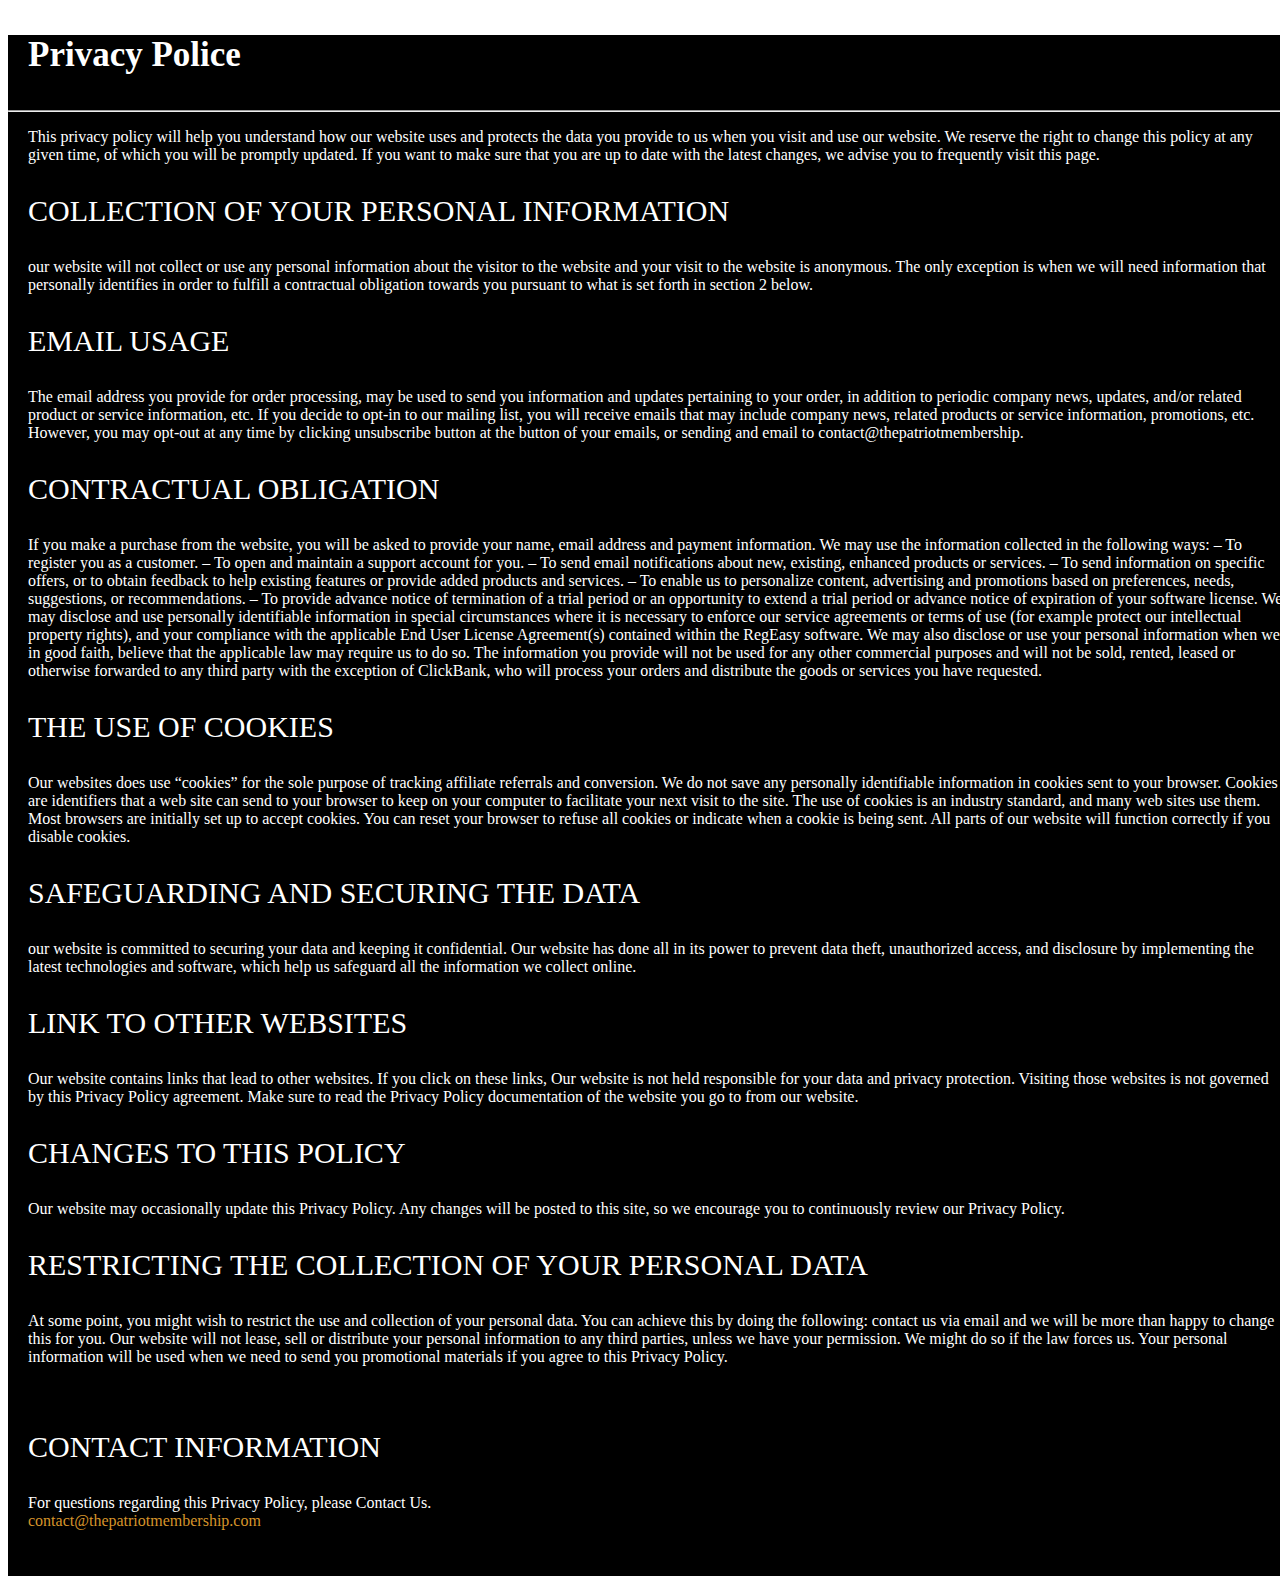
<file: index2.html>
<!DOCTYPE html>
<html lang="en">
<head>
    <meta charset="UTF-8">
    <meta http-equiv="X-UA-Compatible" content="IE=edge">
    <meta name="viewport" content="width=device-width, initial-scale=1.0">
    <title>Privacy Police</title>
    <link rel="stylesheet" href="style2.css">
    <link href="https://cdn.jsdelivr.net/npm/bootstrap@5.2.0/dist/css/bootstrap.min.css" rel="stylesheet" integrity="sha384-gH2yIJqKdNHPEq0n4Mqa/HGKIhSkIHeL5AyhkYV8i59U5AR6csBvApHHNl/vI1Bx" crossorigin="anonymous">
    <script src="https://ajax.googleapis.com/ajax/libs/jquery/3.2.1/jquery.min.js">
    </script>
      <script src="https://ajax.googleapis.com/ajax/libs/jquery/3.2.1/jquery.min.js"></script>
</head>
<body>
    <div class="div">
        <p class="first-tittle">Privacy Police</p>
        <hr style="color: white;">
        <p class="par">This privacy policy will help you understand how our website uses and protects the data you provide to us when you visit and use our website. We reserve the right to change this policy at any given time, of which you will be promptly updated. If you want to make sure that you are up to date with the latest changes, we advise you to frequently visit this page.<br>
        <p class="tittle"> COLLECTION OF YOUR PERSONAL INFORMATION</p>
        <p class="par">our website will not collect or use any personal information about the visitor to the website and your visit to the website is anonymous. The only exception is when we will need information that personally identifies in order to fulfill a contractual obligation towards you pursuant to what is set forth in section 2 below.</p>
        <p class="tittle">EMAIL USAGE</p>
        <p class="par">The email address you provide for order processing, may be used to send you information and updates pertaining to your order, in addition to periodic company news, updates, and/or related product or service information, etc. If you decide to opt-in to our mailing list, you will receive emails that may include company news, related products or service information, promotions, etc. However, you may opt-out at any time by clicking unsubscribe button at the button of your emails, or sending and email to contact@thepatriotmembership.</p>
        <p class="tittle">CONTRACTUAL OBLIGATION</p>
        <p class="par">If you make a purchase from the website, you will be asked to provide your name, email address and payment information. We may use the information collected in the following ways: – To register you as a customer. – To open and maintain a support account for you. – To send email notifications about new, existing, enhanced products or services. – To send information on specific offers, or to obtain feedback to help existing features or provide added products and services. – To enable us to personalize content, advertising and promotions based on preferences, needs, suggestions, or recommendations. – To provide advance notice of termination of a trial period or an opportunity to extend a trial period or advance notice of expiration of your software license. We may disclose and use personally identifiable information in special circumstances where it is necessary to enforce our service agreements or terms of use (for example protect our intellectual property rights), and your compliance with the applicable End User License Agreement(s) contained within the RegEasy software. We may also disclose or use your personal information when we, in good faith, believe that the applicable law may require us to do so. The information you provide will not be used for any other commercial purposes and will not be sold, rented, leased or otherwise forwarded to any third party with the exception of ClickBank, who will process your orders and distribute the goods or services you have requested.</p>
        <p class="tittle">THE USE OF COOKIES</p>
        <p class="par">Our websites does use “cookies” for the sole purpose of tracking affiliate referrals and conversion. We do not save any personally identifiable information in cookies sent to your browser. Cookies are identifiers that a web site can send to your browser to keep on your computer to facilitate your next visit to the site. The use of cookies is an industry standard, and many web sites use them. Most browsers are initially set up to accept cookies. You can reset your browser to refuse all cookies or indicate when a cookie is being sent. All parts of our website will function correctly if you disable cookies.</p>
        <p class="tittle">SAFEGUARDING AND SECURING THE DATA</p>
        <p class="par">our website is committed to securing your data and keeping it confidential. Our website has done all in its power to prevent data theft, unauthorized access, and disclosure by implementing the latest technologies and software, which help us safeguard all the information we collect online.</p>
        <p class="tittle">LINK TO OTHER WEBSITES</p>
        <p class="par">Our website contains links that lead to other websites. If you click on these links, Our website is not held responsible for your data and privacy protection. Visiting those websites is not governed by this Privacy Policy agreement. Make sure to read the Privacy Policy documentation of the website you go to from our website.</p>
        <p class="tittle">CHANGES TO THIS POLICY</p>
        <p class="par">Our website may occasionally update this Privacy Policy. Any changes will be posted to this site, so we encourage you to continuously review our Privacy Policy.</p>
        <p class="tittle">RESTRICTING THE COLLECTION OF YOUR PERSONAL DATA</p>
        <p class="par">At some point, you might wish to restrict the use and collection of your personal data. You can achieve this by doing the following: contact us via email and we will be more than happy to change this for you. Our website will not lease, sell or distribute your personal information to any third parties, unless we have your permission. We might do so if the law forces us. Your personal information will be used when we need to send you promotional materials if you agree to this Privacy Policy.</p><br>
        <p class="tittle">CONTACT INFORMATION</p>
        <p class="par"> For questions regarding this Privacy Policy, please Contact Us.<br><a class="link" href="mailto:contact@thepatriotmembership.com"> contact@thepatriotmembership.com</a></p>


    </div>



    <script src="https://cdn.jsdelivr.net/npm/bootstrap@5.2.0/dist/js/bootstrap.bundle.min.js" integrity="sha384-A3rJD856KowSb7dwlZdYEkO39Gagi7vIsF0jrRAoQmDKKtQBHUuLZ9AsSv4jD4Xa" crossorigin="anonymous"></script>
    <script src="https://cdn.jsdelivr.net/npm/bootstrap@5.2.0/dist/js/bootstrap.min.js" integrity="sha384-ODmDIVzN+pFdexxHEHFBQH3/9/vQ9uori45z4JjnFsRydbmQbmL5t1tQ0culUzyK" crossorigin="anonymous"></script>
</body>
</html>
</file>
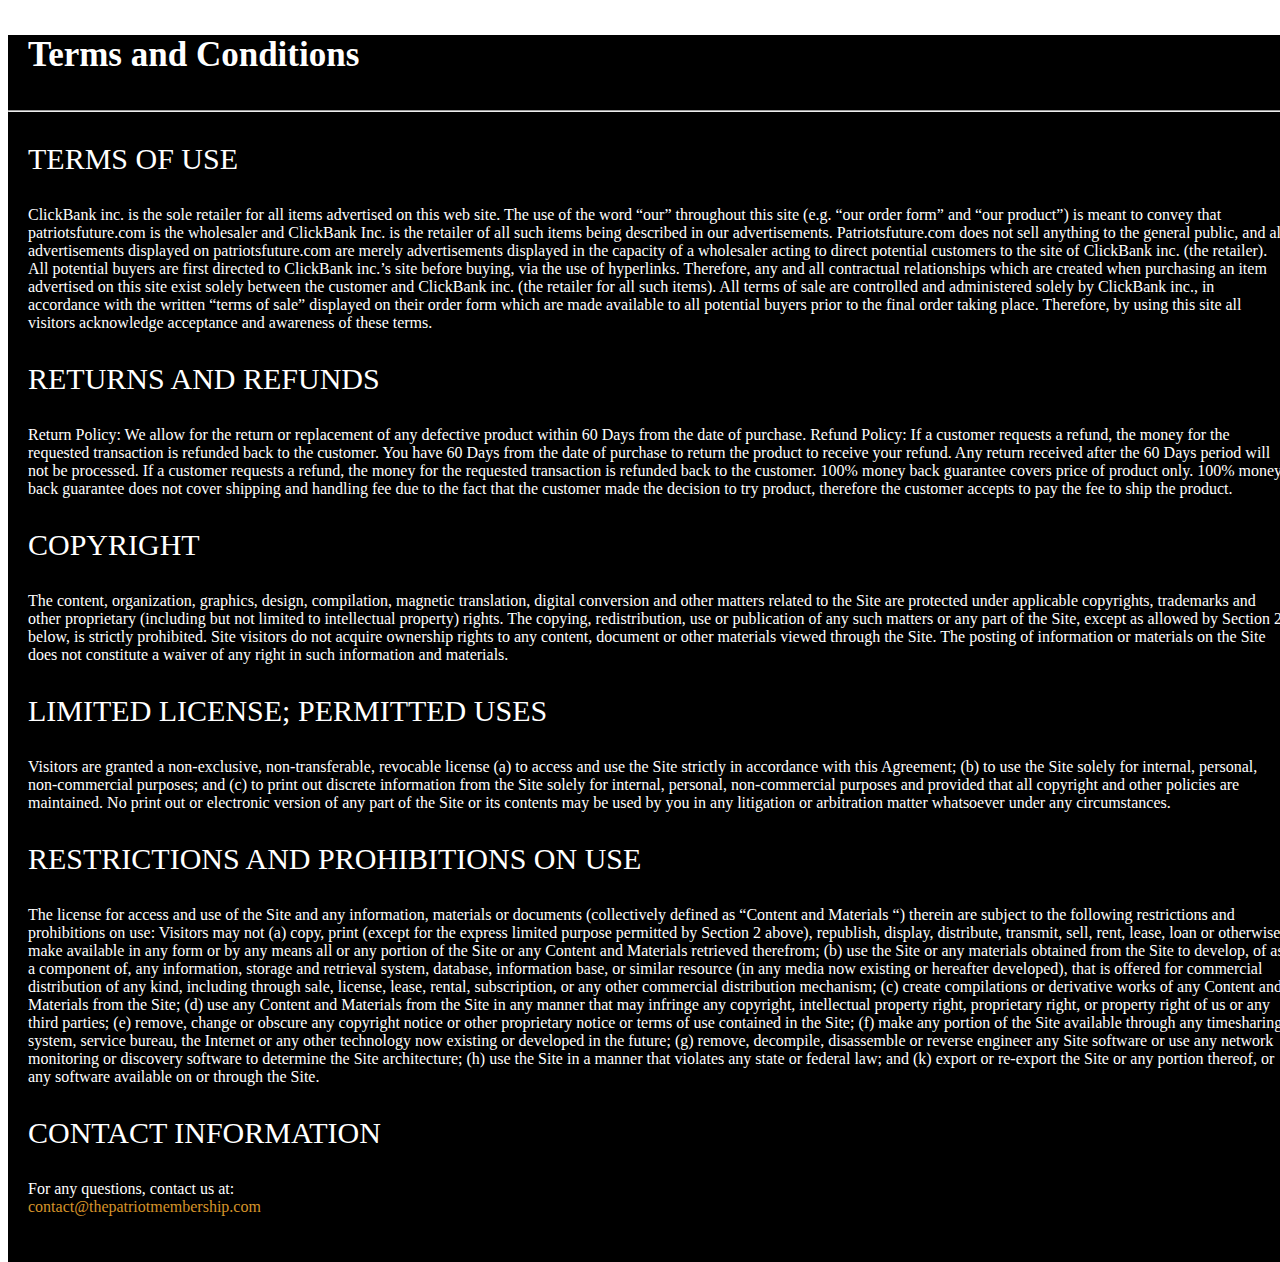
<file: index3.html>
<!DOCTYPE html>
<html lang="en">
<head>
    <meta charset="UTF-8">
    <meta http-equiv="X-UA-Compatible" content="IE=edge">
    <meta name="viewport" content="width=device-width, initial-scale=1.0">
    <title>Terms and Conditions</title>
    <link rel="stylesheet" href="style2.css">
    <link href="https://cdn.jsdelivr.net/npm/bootstrap@5.2.0/dist/css/bootstrap.min.css" rel="stylesheet" integrity="sha384-gH2yIJqKdNHPEq0n4Mqa/HGKIhSkIHeL5AyhkYV8i59U5AR6csBvApHHNl/vI1Bx" crossorigin="anonymous">
    <script src="https://ajax.googleapis.com/ajax/libs/jquery/3.2.1/jquery.min.js">
    </script>
      <script src="https://ajax.googleapis.com/ajax/libs/jquery/3.2.1/jquery.min.js"></script>
</head>
<body>
     <div class="div">
        <p class="first-tittle">Terms and Conditions</p>
        <hr style="color: white;">
<p class="tittle">TERMS OF USE</p>
<p class="par">ClickBank inc. is the sole retailer for all items advertised on this web site. The use of the word “our” throughout this site (e.g. “our order form” and “our product”) is meant to convey that patriotsfuture.com is the wholesaler and ClickBank Inc. is the retailer of all such items being described in our advertisements. Patriotsfuture.com does not sell anything to the general public, and all advertisements displayed on patriotsfuture.com are merely advertisements displayed in the capacity of a wholesaler acting to direct potential customers to the site of ClickBank inc. (the retailer). All potential buyers are first directed to ClickBank inc.’s site before buying, via the use of hyperlinks. Therefore, any and all contractual relationships which are created when purchasing an item advertised on this site exist solely between the customer and ClickBank inc. (the retailer for all such items). All terms of sale are controlled and administered solely by ClickBank inc., in accordance with the written “terms of sale” displayed on their order form which are made available to all potential buyers prior to the final order taking place. Therefore, by using this site all visitors acknowledge acceptance and awareness of these terms.</p>
<p class="tittle">RETURNS AND REFUNDS</p>
<p class="par">Return Policy: We allow for the return or replacement of any defective product within 60 Days from the date of purchase. Refund Policy: If a customer requests a refund, the money for the requested transaction is refunded back to the customer. You have 60 Days from the date of purchase to return the product to receive your refund. Any return received after the 60 Days period will not be processed. If a customer requests a refund, the money for the requested transaction is refunded back to the customer. 100% money back guarantee covers price of product only. 100% money back guarantee does not cover shipping and handling fee due to the fact that the customer made the decision to try product, therefore the customer accepts to pay the fee to ship the product.</p>
<p class="tittle">COPYRIGHT</p>
<p class="par">The content, organization, graphics, design, compilation, magnetic translation, digital conversion and other matters related to the Site are protected under applicable copyrights, trademarks and other proprietary (including but not limited to intellectual property) rights. The copying, redistribution, use or publication of any such matters or any part of the Site, except as allowed by Section 2 below, is strictly prohibited. Site visitors do not acquire ownership rights to any content, document or other materials viewed through the Site. The posting of information or materials on the Site does not constitute a waiver of any right in such information and materials.</p>
<p class="tittle">LIMITED LICENSE; PERMITTED USES</p>
<p class="par">Visitors are granted a non-exclusive, non-transferable, revocable license (a) to access and use the Site strictly in accordance with this Agreement; (b) to use the Site solely for internal, personal, non-commercial purposes; and (c) to print out discrete information from the Site solely for internal, personal, non-commercial purposes and provided that all copyright and other policies are maintained. No print out or electronic version of any part of the Site or its contents may be used by you in any litigation or arbitration matter whatsoever under any circumstances.</p>
<p class="tittle">RESTRICTIONS AND PROHIBITIONS ON USE</p>
<p class="par">The license for access and use of the Site and any information, materials or documents (collectively defined as “Content and Materials “) therein are subject to the following restrictions and prohibitions on use: Visitors may not (a) copy, print (except for the express limited purpose permitted by Section 2 above), republish, display, distribute, transmit, sell, rent, lease, loan or otherwise make available in any form or by any means all or any portion of the Site or any Content and Materials retrieved therefrom; (b) use the Site or any materials obtained from the Site to develop, of as a component of, any information, storage and retrieval system, database, information base, or similar resource (in any media now existing or hereafter developed), that is offered for commercial distribution of any kind, including through sale, license, lease, rental, subscription, or any other commercial distribution mechanism; (c) create compilations or derivative works of any Content and Materials from the Site; (d) use any Content and Materials from the Site in any manner that may infringe any copyright, intellectual property right, proprietary right, or property right of us or any third parties; (e) remove, change or obscure any copyright notice or other proprietary notice or terms of use contained in the Site; (f) make any portion of the Site available through any timesharing system, service bureau, the Internet or any other technology now existing or developed in the future; (g) remove, decompile, disassemble or reverse engineer any Site software or use any network monitoring or discovery software to determine the Site architecture; (h) use the Site in a manner that violates any state or federal law; and (k) export or re-export the Site or any portion thereof, or any software available on or through the Site.</p>
<p class="tittle">CONTACT INFORMATION</p>
<p class="par">For any questions, contact us at:<br><a class="link" href="mailto:contact@thepatriotmembership.com"> contact@thepatriotmembership.com</a></p>
     </div>

    
    <script src="https://cdn.jsdelivr.net/npm/bootstrap@5.2.0/dist/js/bootstrap.bundle.min.js" integrity="sha384-A3rJD856KowSb7dwlZdYEkO39Gagi7vIsF0jrRAoQmDKKtQBHUuLZ9AsSv4jD4Xa" crossorigin="anonymous"></script>
    <script src="https://cdn.jsdelivr.net/npm/bootstrap@5.2.0/dist/js/bootstrap.min.js" integrity="sha384-ODmDIVzN+pFdexxHEHFBQH3/9/vQ9uori45z4JjnFsRydbmQbmL5t1tQ0culUzyK" crossorigin="anonymous"></script>
</body>
</html>
</file>
<file: style2.css>
html, body
{
    width: 100%;
    height: 100%;
}
.div{
    background-color: black;
    padding-bottom: 30px;
}
.first-tittle{
    color: white;
    font-size: 35px;
    font-weight: 700;
    font-family: Cambria, Cochin, Georgia, Times, 'Times New Roman', serif;
    margin-left: 20px;
}
.tittle{
    color: white;
    font-size: 30px;
    font-family: Cambria, Cochin, Georgia, Times, 'Times New Roman', serif;
    margin-left: 20px;
}
.par{
    color: white;
    font-family: Cambria, Cochin, Georgia, Times, 'Times New Roman', serif;
    margin-left: 20px;

}
.link{
    color: rgb(214, 148, 42);
    text-decoration: none;
}
</file>
